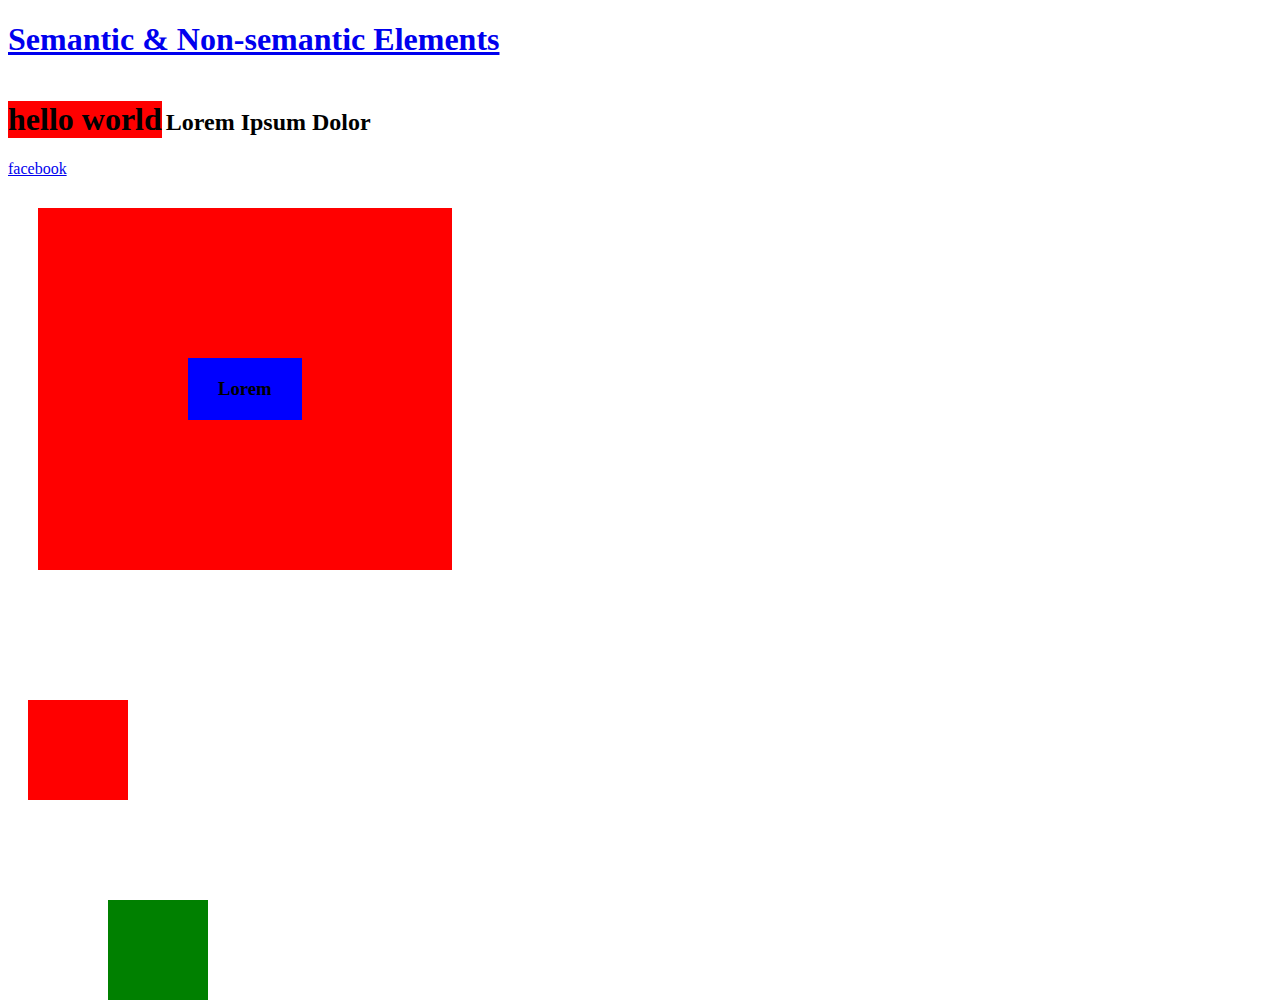
<file: index.html>
<!DOCTYPE html>
<html>
<head>
	<title>Homework-6</title>
	<link rel="stylesheet" type="text/css" href="css/style.css">
</head>
<body>
<h1><a href="scan.html" target="_blank">Semantic & Non-semantic Elements</a></h1>
<h1 class="hello">hello world</h1>
<h2>Lorem Ipsum Dolor</h2>
<a href="#">facebook</a>
<h3>Lorem</h3>

<div class="box red"></div>
<div class="box green"></div>
</body>
</html>
</file>
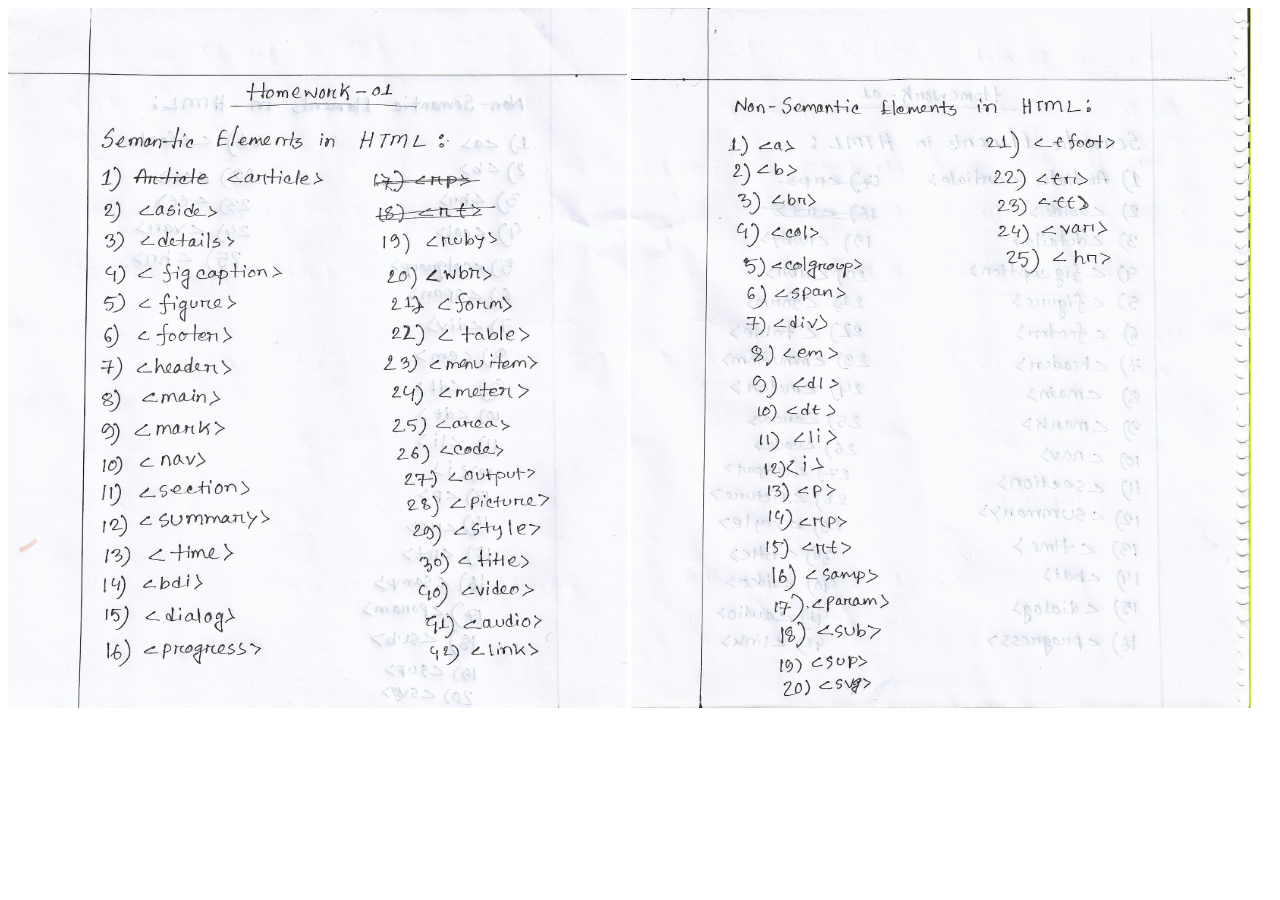
<file: scan.html>
<!DOCTYPE html>
<html>
<head>
	<title>Semantic & Non-Semantic elements</title>
</head>
<body>
<img src="images/semantic.jpg" width="49%" height="700px" style="display: inline;">
<img src="images/non-semantic.jpg" width="49%" height="700px" style="display: inline;">
</body>
</html>
</file>
<file: css/style.css>
.hello{
	display: inline-block;
	background-color: red;
}

h2{
	display: inline;
}
h3{
	display: inline-block;
	background-color: blue;
	padding: 20px 30px 20px 30px;
	border:150px solid red;
	margin: 30px;
}

a{
	display: block;
}

.box{
	height: 100px;
	width: 100px;
}
.red{
	background-color: red;
    margin: 100px 50px 30px 20px;
}

.green{
	background-color: green;
	margin-top: 100px;
	margin-left: 100px;
}
</file>
